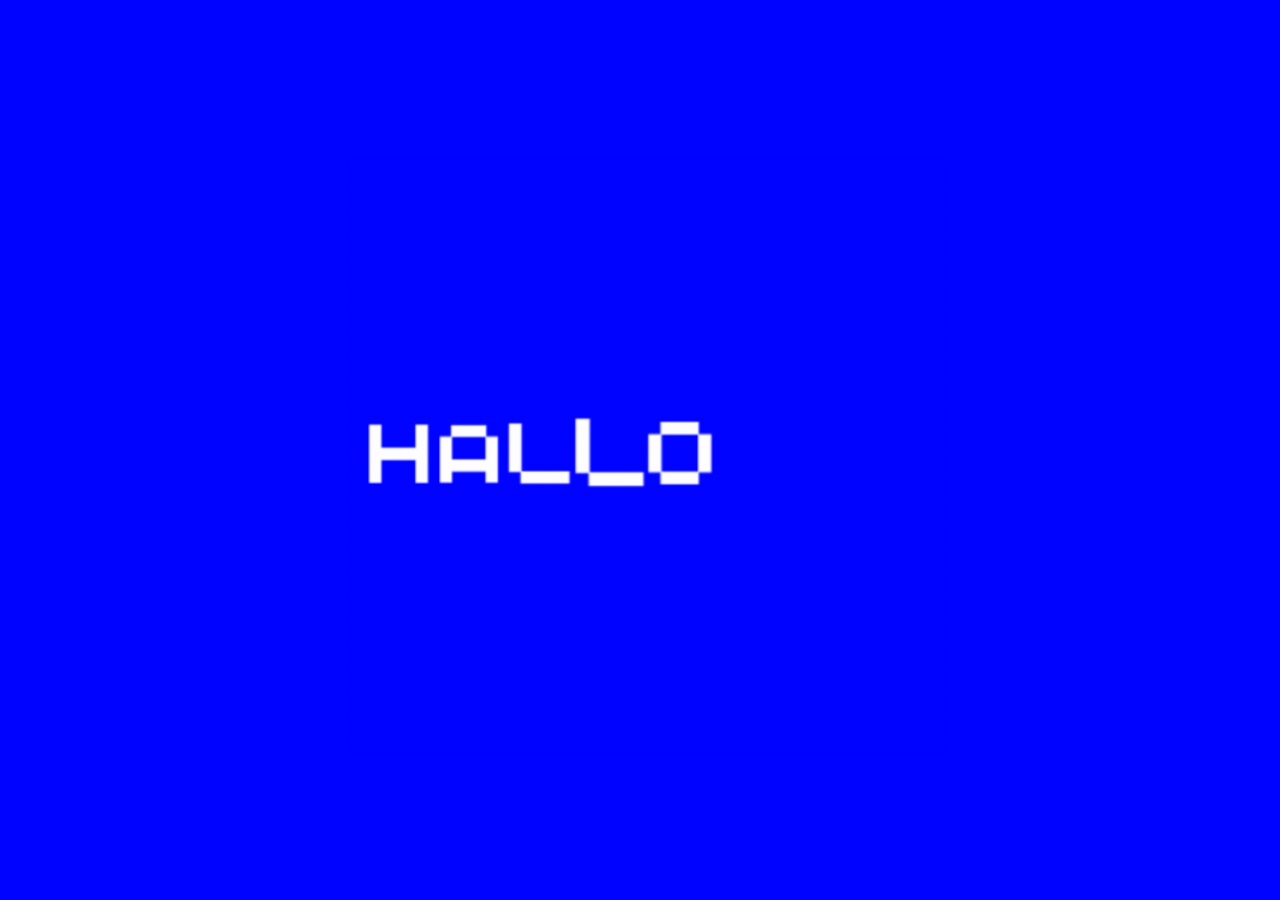
<file: index.html>
<!DOCTYPE html>
<html lang="en">
<head>
  <meta charset="UTF-8">
  <title>GIF yang Dapat Diklik dengan Teks</title>
  <link rel="stylesheet" type="text/css" href="css/style2.css">
</head>
<body>
  <img src="img/haI FIA.gif" alt="Gif" id="gif">

<script>
    // Set the gif to autoplay and loop
    document.querySelector('#gif').autoplay = true;
    document.querySelector('#gif').loop = true;

    // Set the gif to disappear after 3 seconds
    setTimeout(function() {
        document.querySelector('#gif').style.display = 'none';
    }, 2000);
</script>

  <a href="html/index.html">
    <img src="img/tap here.gif" alt="GIF yang Dapat Diklik">
    
  </a>
</body>
</html>
</file>
<file: css/style2.css>
img {
    width: 600px;
    height: 600px;
  }
  body {
    position: absolute;
    top: 50%;
    left: 50%;
    transform: translate(-50%, -50%);
    background-color: #0003ff;
    text-align: center;
    font-size: 24px;
    color: black;
    
  }
  #gif {
    /* Set the size and position of the gif */
    width: 50%;
    height: 50%;
    position: absolute;
    top: 0;
    left: 0;
  }
  #gif {
    width: 600px;
    height: 600px;
  }
</file>
